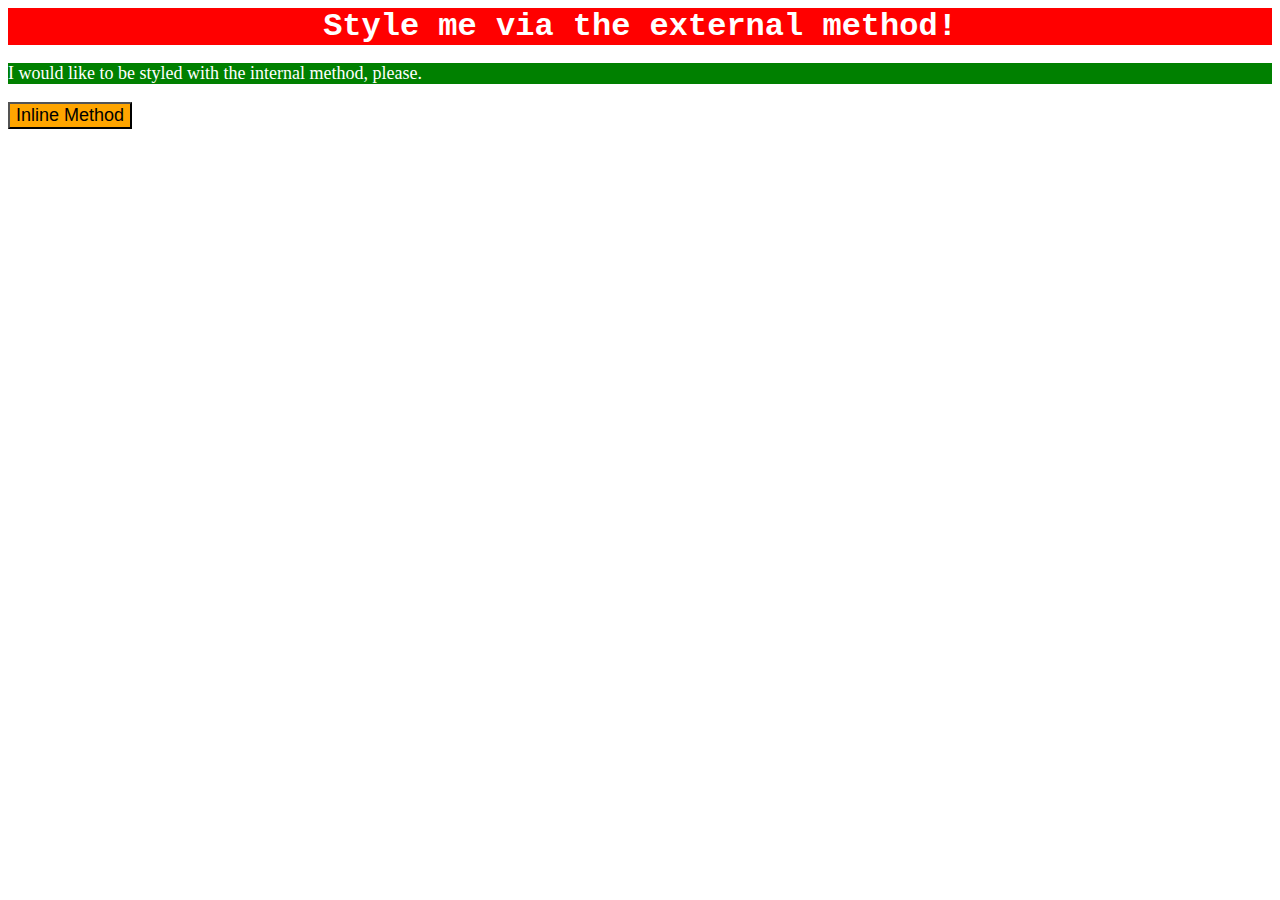
<file: foundations/01-css-methods/index.html>
<!DOCTYPE html>
<html lang="en">
  <head>
    <meta charset="UTF-8">
    <meta http-equiv="X-UA-Compatible" content="IE=edge">
    <meta name="viewport" content="width=device-width, initial-scale=1.0">
    <link rel="stylesheet" href="style.css">
    <title>Methods for Adding CSS</title>
    <style>
      p {
        background-color: green;
        color: white;
        font-size: 18px;
      }
    </style>
  </head>
  <body>
    <div>Style me via the external method!</div>
    <p>I would like to be styled with the internal method, please.</p>
    <button style="background-color: orange; font-size: 18px;" >Inline Method</button>
  </body>
</html>
</file>
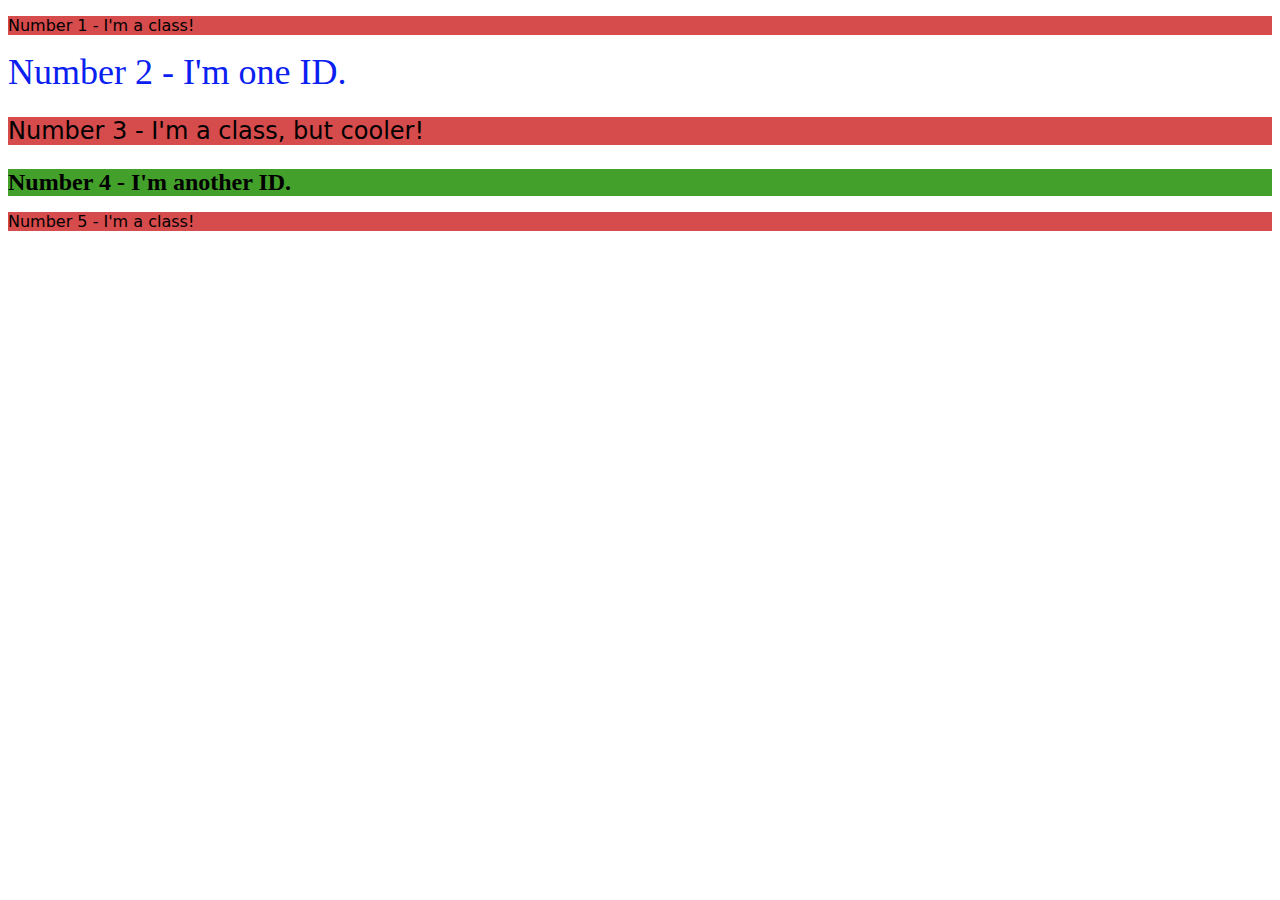
<file: foundations/02-class-id-selectors/index.html>
<!DOCTYPE html>
<html lang="en">
  <head>
    <meta charset="UTF-8" />
    <meta http-equiv="X-UA-Compatible" content="IE=edge" />
    <meta name="viewport" content="width=device-width, initial-scale=1.0" />
    <title>Class and ID Selectors</title>
    <link rel="stylesheet" href="style.css" />
  </head>
  <body>
    <p class="common-odd">Number 1 - I'm a class!</p>
    <div id="second">Number 2 - I'm one ID.</div>
    <p class="common-odd third-line">Number 3 - I'm a class, but cooler!</p>
    <div id="fourth">Number 4 - I'm another ID.</div>
    <p class="common-odd">Number 5 - I'm a class!</p>
  </body>
</html>
</file>
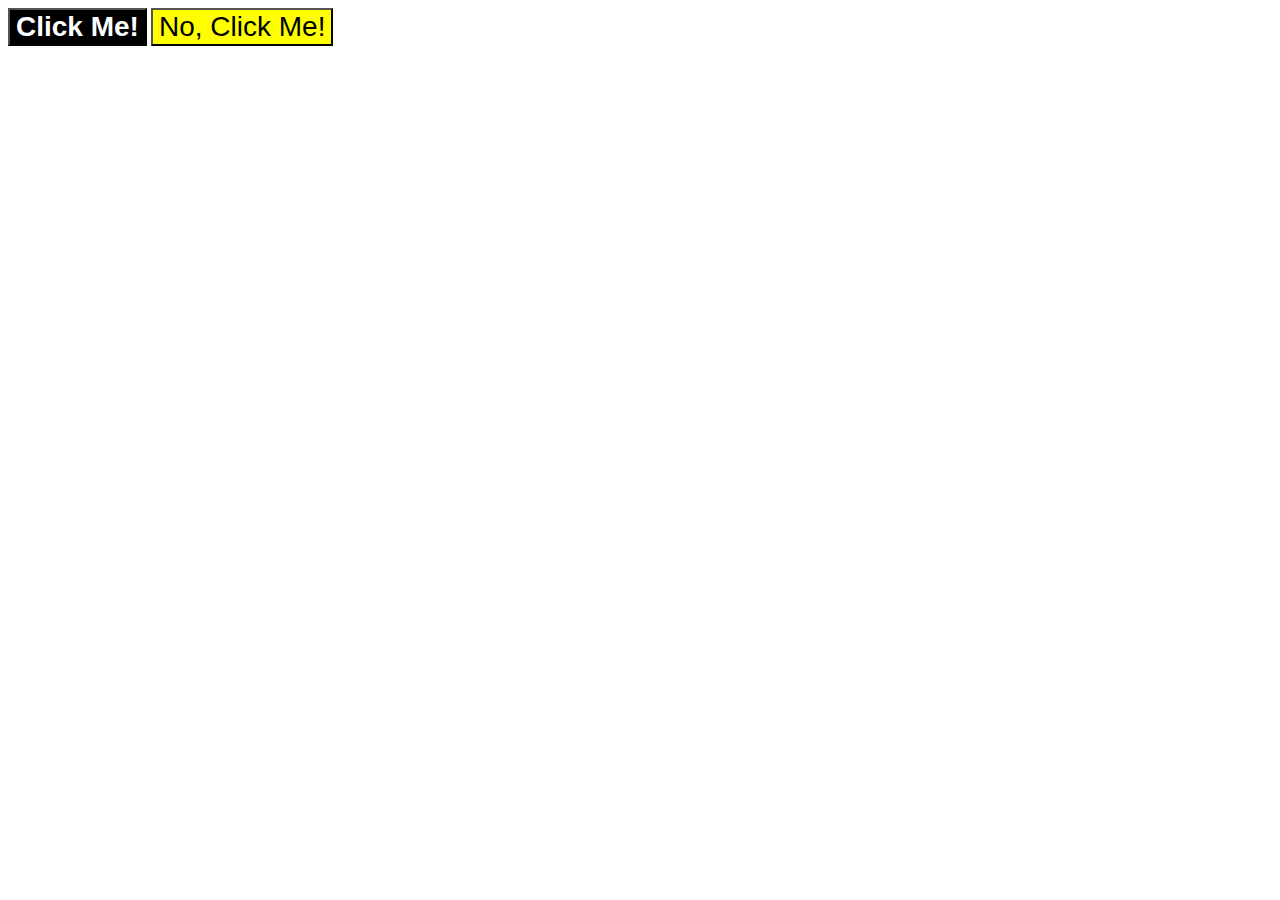
<file: foundations/03-grouping-selectors/index.html>
<!DOCTYPE html>
<html lang="en">
  <head>
    <meta charset="UTF-8">
    <meta http-equiv="X-UA-Compatible" content="IE=edge">
    <meta name="viewport" content="width=device-width, initial-scale=1.0">
    <title>Grouping Selectors</title>
    <link rel="stylesheet" href="style.css">
  </head>
  <body>
    <button class="pickme-button given-font-option">Click Me!</button>
    <button class="destructive-button given-font-option">No, Click Me!</button>
  </body>
</html>
</file>
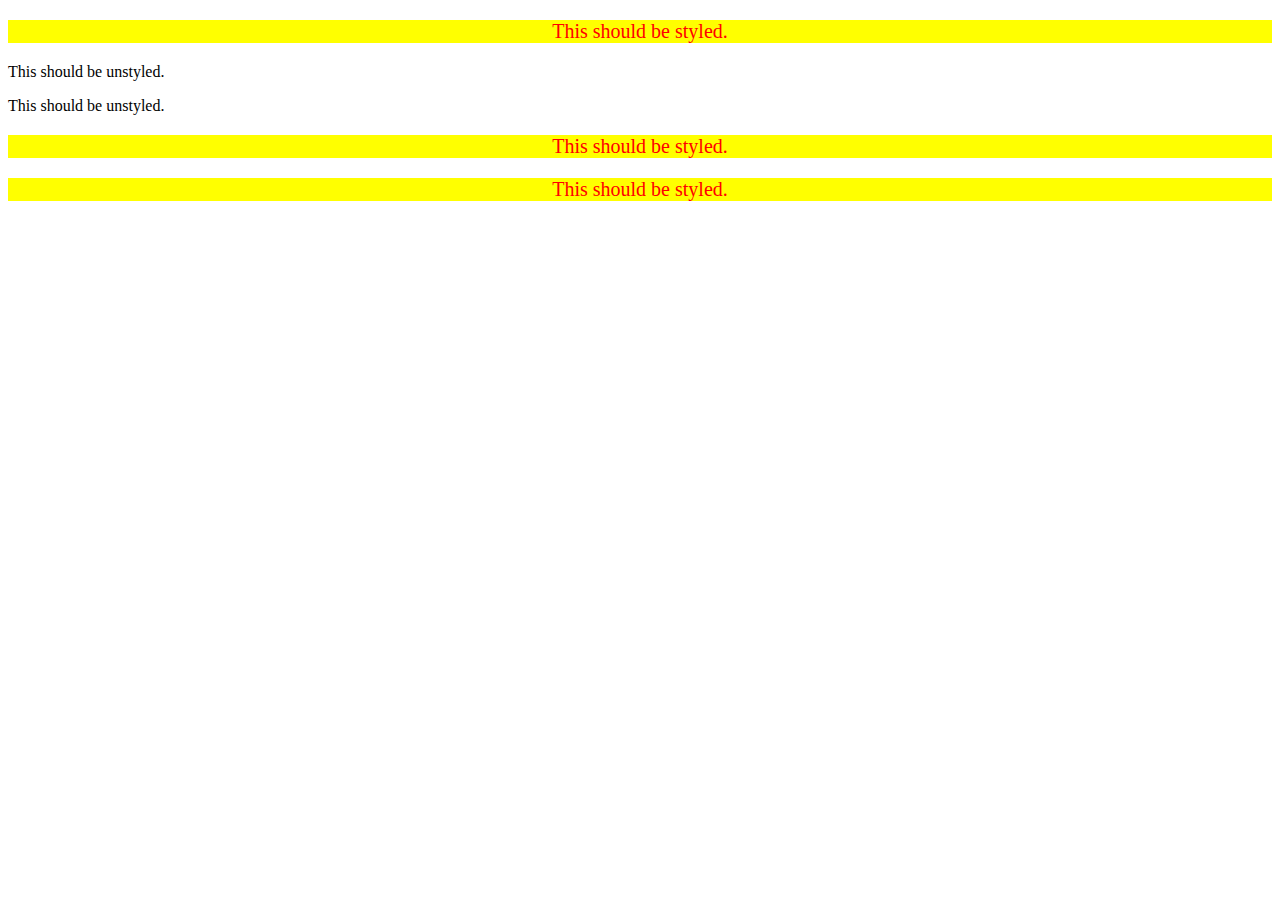
<file: foundations/05-descendant-combinator/index.html>
<!DOCTYPE html>
<html lang="en">
  <head>
    <meta charset="UTF-8" />
    <meta http-equiv="X-UA-Compatible" content="IE=edge" />
    <meta name="viewport" content="width=device-width, initial-scale=1.0" />
    <title>Descendant Combinator</title>
    <link rel="stylesheet" href="style.css" />
  </head>
  <body>
    <div class="container">
      <p class="text">This should be styled.</p>
    </div>
    <p class="text">This should be unstyled.</p>
    <p class="text">This should be unstyled.</p>
    <div class="container">
      <p class="text">This should be styled.</p>
      <p class="text">This should be styled.</p>
    </div>
  </body>
</html>
</file>
<file: foundations/01-css-methods/style.css>
div {
    background-color: red;
    text-align: center;
    font-size: 32px;
    font-family: 'Courier New', Courier, monospace;
    font-weight: 800;
    color: white;
}
</file>
<file: foundations/02-class-id-selectors/style.css>
.common-odd {
  background-color: rgb(214, 75, 75);
  font-family: 'Verdana', 'DejaVu Sans', sans-serif;
}

#second {
    color: hsl(234, 93%, 49%);
    font-size: 36px;
}

.common-odd.third-line {
    font-size: 24px;
}

#fourth {
    background-color: #43a02b;
    font-size: 24px;
    font-weight: bold;
}
</file>
<file: foundations/03-grouping-selectors/style.css>
.given-font-option {
    font-size: 28px;
    font-family: 'Helvetica', 'Times New Roman', sans-serif;
}

.pickme-button {
    background-color: rgb(0, 0, 0);
    color: white;
    font-weight: bold;
}

.destructive-button {
    background-color: yellow;
}
</file>
<file: foundations/05-descendant-combinator/style.css>
div .text {
  background-color: yellow;
  color: red;
  font-size: 20px;
  text-align: center;
}
</file>
